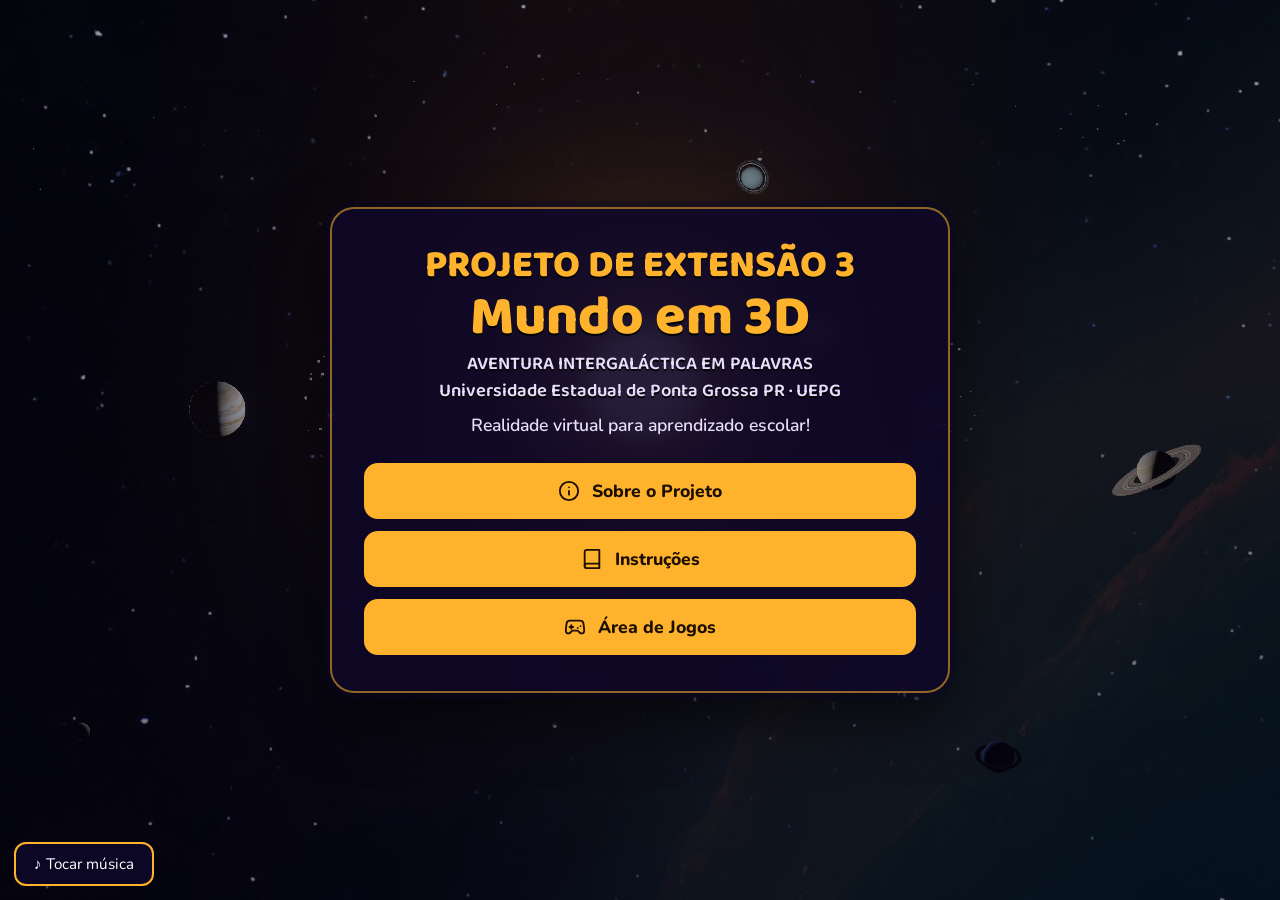
<file: index.html>
<!DOCTYPE html>
<html lang="pt-br">
<head>
  <meta charset="utf-8">
  <meta name="viewport" content="width=device-width, initial-scale=1">
  <title>Mundo em 3D - UEPG</title>
  <meta http-equiv="X-UA-Compatible" content="ie=edge">
  <meta name="description" content="Projeto de extensão 3 - UEPG">
  <meta name="author" content="Michel de Lima">
  <meta name="robots" content="noindex, nofollow">
  <link rel="preconnect" href="https://fonts.googleapis.com">
  <link rel="preconnect" href="https://fonts.gstatic.com" crossorigin>
  <link href="https://fonts.googleapis.com/css2?family=Baloo+2:wght@600;800&family=Nunito:wght@400;600;700;800&display=swap" rel="stylesheet">
  <!-- Link para o arquivo CSS -->
  <link rel="stylesheet" href="css/style.css"> 
  <!-- Link para o arquivo JavaScript -->
  <script src="js/script.js"></script> 
  <!-- A-Frame -->
  <script src="https://aframe.io/releases/1.6.0/aframe.min.js"></script>
</head>
<body>
  <div id="menu">
    <div class="cartao">
      <h1>
        PROJETO DE EXTENSÃO 3
        <span class="linha-grande">Mundo em 3D</span>
        <span class="linha-uni">AVENTURA INTERGALÁCTICA EM PALAVRAS</span>
        <span class="linha-uni">Universidade Estadual de Ponta Grossa PR · UEPG</span>
      </h1>
      <h2>Realidade virtual para aprendizado escolar!</h2>
      <div class="acoes">
        <button id="show-about">
          <svg viewBox="0 0 24 24" fill="none" stroke="currentColor" stroke-width="2" stroke-linecap="round" stroke-linejoin="round"><circle cx="12" cy="12" r="10"></circle><line x1="12" y1="16" x2="12" y2="12"></line><line x1="12" y1="8" x2="12.01" y2="8"></line></svg>
          Sobre o Projeto
        </button>
        <button id="show-instructions">
          <svg viewBox="0 0 24 24" fill="none" stroke="currentColor" stroke-width="2" stroke-linecap="round" stroke-linejoin="round"><path d="M4 19.5A2.5 2.5 0 0 1 6.5 17H20"></path><path d="M6.5 2H20v20H6.5A2.5 2.5 0 0 1 4 19.5v-15A2.5 2.5 0 0 1 6.5 2z"></path></svg>
          Instruções
        </button>
        <button id="start-game">
          <svg viewBox="0 0 24 24" fill="none" stroke="currentColor" stroke-width="2" stroke-linecap="round" stroke-linejoin="round"><line x1="6" y1="12" x2="10" y2="12"></line><line x1="8" y1="10" x2="8" y2="14"></line><line x1="15" y1="13" x2="15.01" y2="13"></line><line x1="18" y1="11" x2="18.01" y2="11"></line><path d="M17.32 5H6.68a4 4 0 0 0-3.978 3.59c-.006.052-.01.101-.017.152C2.604 9.416 2 14.456 2 16a3 3 0 0 0 3 3c1 0 1.5-.5 2-1l1.414-1.414A2 2 0 0 1 9.828 16h4.344a2 2 0 0 1 1.414.586L17 18c.5.5 1 1 2 1a3 3 0 0 0 3-3c0-1.545-.604-6.584-.685-7.258-.007-.05-.011-.1-.017-.151A4 4 0 0 0 17.32 5z"></path></svg>
          Área de Jogos
        </button>
      </div>
    </div>
  </div>

  <div id="instrucoes">
    <div class="cartao instrucoes">
      <h1>Projeto de Extensão 3 <br> UEPG</h1>
      <h3>Instruções para usar o VR</h3>
      <ol>
        <li>Use as setas do teclado para se mover no ambiente virtual.</li>
        <li>Use o cursor vermelho para interagir com os objetos no ambiente.</li>
        <li>Para selecionar um objeto, aponte o cursor e pressione a tecla <kbd>Espaço</kbd>.</li>
        <li>Mantenha-se atento ao tempo e à pontuação exibidos no topo da tela.</li>
      </ol>
      <button id="back-to-menu-instrucoes">⬅️ Voltar ao Menu</button>
    </div>
  </div>

  <div id="sobre">
    <div class="cartao largo">
      <h1>Projeto de extensão 3<br> UEPG</h1>
      <p class="ola">Olá! Bem-vindo! :)</p>
      <p>Sobre o projeto "Mundo em 3D": é uma iniciativa inovadora do curso de Engenharia de Software da Universidade Estadual de Ponta Grossa (UEPG), situada no Paraná, voltada para a integração de tecnologias emergentes no ambiente educacional. Seu objetivo principal é explorar o potencial da Realidade Virtual (VR) como ferramenta pedagógica para enriquecer o processo de ensino-aprendizagem em escolas da região.</p>
      <p>A Realidade Virtual cria ambientes completamente digitais, permitindo que os estudantes sejam imersos em mundos virtuais onde podem interagir com objetos e cenários tridimensionais. Por meio deste projeto, a UEPG busca transformar a maneira como os conteúdos escolares são apresentados, proporcionando uma experiência educacional mais envolvente e interativa.</p>
      <p>As tecnologias usadas são HTML, CSS, JS e o framework A-Frame com VR para Web. O projeto foi desenvolvido pelos acadêmicos Michel e Caroline, no 2º ano do curso de Engenharia de Software.</p>
      <button id="back-to-menu-sobre">⬅️ Voltar ao Menu</button>
    </div>
  </div>

  <div id="jogos">
    <div class="cartao">
      <h1>Escolha um jogo</h1>
      <button onclick="window.location.href='quiz.html'">
        <!-- Ícone de Cérebro (Quiz) -->
        <svg viewBox="0 0 24 24" fill="none" stroke="currentColor" stroke-width="2" stroke-linecap="round" stroke-linejoin="round"><path d="M9.5 2A2.5 2.5 0 0 1 12 4.5v15a2.5 2.5 0 0 1-4.96.44 2.5 2.5 0 0 1-2.96-3.08 3 3 0 0 1-.34-5.58 2.5 2.5 0 0 1 1.32-4.24 2.5 2.5 0 0 1 1.98-3A2.5 2.5 0 0 1 9.5 2Z"></path><path d="M14.5 2A2.5 2.5 0 0 0 12 4.5v15a2.5 2.5 0 0 0 4.96.44 2.5 2.5 0 0 0 2.96-3.08 3 3 0 0 0 .34-5.58 2.5 2.5 0 0 0-1.32-4.24 2.5 2.5 0 0 0-1.98-3A2.5 2.5 0 0 0 14.5 2Z"></path></svg>
      Quiz Interativo [Planeta Aurum]
      </button>
      <button onclick="window.location.href='forca.html'">
        <!-- Ícone de Letras (Forca) -->
        <svg viewBox="0 0 24 24" fill="none" stroke="currentColor" stroke-width="2" stroke-linecap="round" stroke-linejoin="round"><path d="M4 7V4h16v3"></path><path d="M9 20h6"></path><path d="M12 4v16"></path><path d="M7 11h10"></path><path d="M7 15h10"></path></svg>
        Jogo da Forca [Planeta Nox]
      </button>
      <button onclick="window.location.href='caca_tesouro.html'">
        <!-- Ícone de Troféu (Caça ao Tesouro) -->
        <svg viewBox="0 0 24 24" fill="none" stroke="currentColor" stroke-width="2" stroke-linecap="round" stroke-linejoin="round"><path d="M6 9H4.5a2.5 2.5 0 0 1 0-5H6"></path><path d="M18 9h1.5a2.5 2.5 0 0 0 0-5H18"></path><path d="M4 22h16"></path><path d="M10 14.66V17c0 .55-.47.98-.97 1.21C7.85 18.75 7 20.24 7 22"></path><path d="M14 14.66V17c0 .55.47.98.97 1.21C16.15 18.75 17 20.24 17 22"></path><path d="M18 2H6v7a6 6 0 0 0 12 0V2z"></path></svg>
        Caça ao Tesouro [Planeta Verdelume]
      </button>
      <button id="back-to-menu-jogos">⬅️ Voltar ao Menu</button>
    </div>
  </div>

  <!-- Música de fundo -->
  <audio id="background-music" src="audio/background-music.mp3" loop preload="auto"></audio>

  <button id="music-control" class="music-button">♪ Tocar música</button>
  <div class="snow"></div>

  <!-- Cena do A-Frame real (invisível) para carregar o botão de VR -->
  <a-scene embedded vr-mode-ui="enabled: true; enterVRButton: #myEnterVRButton" style="position: fixed; top: 0; left: 0; width: 100%; height: 100%; pointer-events: none; z-index: -1;"></a-scene>

</body>
</html>
</file>
<file: css/style.css>
:root {
  --cartao: rgba(14, 8, 40, 0.86);
  --cartao-borda: rgba(255, 179, 44, 0.55);
  --texto: #ffffff;
  --texto-suave: #e6defa;
  --ouro: #ffb32c;
  --ouro-claro: #ffd27a;
  --ouro-escuro: #1d0f00;
  --ciano: #7fe3ff;
}

* { box-sizing: border-box; }

html, body { height: 100%; }

body {
  margin: 0;
  font-family: "Nunito", Verdana, sans-serif;
  color: var(--texto);
  overflow: hidden;
}

/* ===== Telas (menu, sobre, instruções, jogos) =====*/
#menu, #instrucoes, #sobre, #jogos {
  position: absolute;
  inset: 0;
  z-index: 10;
  display: flex;
  justify-content: center;
  align-items: center;
  padding: 16px;
  overflow: auto;
  background:
    linear-gradient(rgba(6, 3, 24, 0.25), rgba(6, 3, 24, 0.45)),
    url('../img/fundo.jpg') no-repeat center center / cover;
  image-rendering: pixelated;  
}

#instrucoes, #sobre, #jogos { display: none; }

/* ===== Cartão de conteúdo  ===== */
.cartao {
  margin: auto;
  width: min(100%, 620px);
  padding: 36px 32px;
  text-align: center;
  background: var(--cartao);
  border: 2px solid var(--cartao-borda);
  border-radius: 24px;
  box-shadow: 0 0 0 6px rgba(14, 8, 40, 0.35), 0 24px 60px rgba(0, 0, 0, 0.6);
  -webkit-backdrop-filter: blur(10px);
  backdrop-filter: blur(10px);
  image-rendering: auto;
}
.cartao.largo { width: min(100%, 760px); text-align: left; }
.cartao.largo h1 { text-align: center; }
.cartao.instrucoes { text-align: left; }
.cartao.instrucoes h1 { text-align: center; }

/* ===== Títulos ===== */
h1 {
  font-family: "Baloo 2", "Nunito", sans-serif;
  font-weight: 800;
  line-height: 1.1;
  margin: 0 0 12px;
  font-size: clamp(1.7rem, 5vw, 2.4rem);
  color: var(--ouro);
  text-shadow: 0 2px 0 #000;
}

#menu h1 .linha-pequena {
  display: block;
  font-size: 0.45em;
  font-weight: 600;
  color: var(--ciano);
  letter-spacing: 0.02em;
}
#menu h1 .linha-grande { display: block; font-size: 1.45em; }
#menu h1 .linha-uni {
  display: block;
  font-size: 0.48em;
  font-weight: 600;
  color: var(--texto-suave);
  margin-top: 6px;
}

h2 {
  font-size: 1.1rem;
  font-weight: 600;
  color: var(--texto-suave);
  margin: 0 0 26px;
}

h3 {
  font-weight: 700;
  font-size: 1.15rem;
  color: var(--ciano);
  margin: 0 0 16px;
  text-align: center;
}

.cartao p {
  font-size: 1.02rem;
  line-height: 1.75;
  margin: 0 0 14px;
  max-width: 68ch;
}
.cartao p.ola {
  font-family: "Baloo 2", sans-serif;
  font-size: 1.3rem;
  color: var(--ciano);
}

/* Instruções numeradas */
ol { list-style: none; counter-reset: passo; padding: 0; margin: 0 0 22px; }
ol li {
  counter-increment: passo;
  position: relative;
  padding: 12px 14px 12px 58px;
  margin-bottom: 10px;
  background: rgba(255, 255, 255, 0.08);
  border-radius: 14px;
  line-height: 1.5;
  font-weight: 600;
}
ol li::before {
  content: counter(passo);
  position: absolute;
  left: 14px;
  top: 50%;
  transform: translateY(-50%);
  width: 30px;
  height: 30px;
  border-radius: 50%;
  background: var(--ouro);
  color: var(--ouro-escuro);
  font-weight: 800;
  display: grid;
  place-items: center;
}
kbd {
  background: #fff;
  color: #111;
  border-radius: 6px;
  padding: 1px 8px;
  font-family: inherit;
  font-weight: 700;
}

/* ===== Botões ===== */
.acoes { display: flex; flex-direction: column; gap: 12px; }

.cartao button {
  display: block;
  width: 100%;
  margin: 0 0 12px;
  padding: 14px 22px;
  font-family: inherit;
  font-size: 1.1rem;
  font-weight: 800;
  cursor: pointer;
  color: var(--ouro-escuro);
  background: var(--ouro);
  border: 2px solid var(--ouro);
  border-radius: 14px;
  transition: transform 0.15s ease, background 0.15s ease, box-shadow 0.15s ease;
}
.acoes button { margin: 0; }

.cartao button:hover {
  background: var(--ouro-claro);
  transform: translateY(-2px);
  box-shadow: 0 8px 18px rgba(255, 179, 44, 0.35);
}
.cartao button:active { transform: translateY(0); }
button:focus-visible { outline: 3px solid #fff; outline-offset: 3px; }

/* Botões "voltar" */
#back-to-menu-instrucoes, #back-to-menu-sobre, #back-to-menu-jogos {
  background: transparent !important;
  color: var(--texto) !important;
  border-color: rgba(255, 255, 255, 0.55) !important;
  margin: 8px 0 0 !important;
}
#back-to-menu-instrucoes:hover, #back-to-menu-sobre:hover, #back-to-menu-jogos:hover {
  background: rgba(255, 255, 255, 0.14) !important;
  box-shadow: none !important;
}

/* Botão de música */
.music-button {
  position: fixed;
  bottom: 14px;
  left: 14px;
  z-index: 30;
  padding: 10px 18px;
  font-family: inherit;
  font-size: 0.95rem;
  color: #fff;
  background: rgba(14, 8, 40, 0.9);
  border: 2px solid var(--ouro);
  border-radius: 12px;
  cursor: pointer;
}
.music-button:hover { background: #2a1a66; }
.music-button:focus-visible { outline: 3px solid #fff; outline-offset: 3px; }

/* ===== Neve (flocos criados pelo script.js) ===== */
.snow {
  position: fixed;
  inset: 0;
  pointer-events: none;
  z-index: 15;
  background: transparent;
}
.snowflake {
  position: absolute;
  top: -10px;
  width: 8px;
  height: 8px;
  background: white;
  border-radius: 50%;
  opacity: 0.8;
  pointer-events: none;
  animation: fall 10s linear infinite;
}
@keyframes fall {
  to { transform: translateY(100vh); }
}

@media (max-width: 480px) {
  .cartao { padding: 26px 20px; border-radius: 20px; }
}
@media (prefers-reduced-motion: reduce) {
  .snowflake { display: none; }
  .cartao button { transition: none; }
}

/* Força a barra do A-Frame (onde fica o botão de VR) a ficar acima da interface */
    .a-enter-vr {
      z-index: 9999 !important;
      bottom: 20px;
      right: 20px;
    }
    /* Ajuste dos botões para alinhar o ícone e o texto */
    .acoes button, #jogos button {
      display: flex;
      align-items: center;
      justify-content: center;
      gap: 12px;
    }
    /* Deixa o ícone um pouco maior */
    .acoes button svg, #jogos button svg {
      width: 22px;
      height: 22px;
    }
</file>
